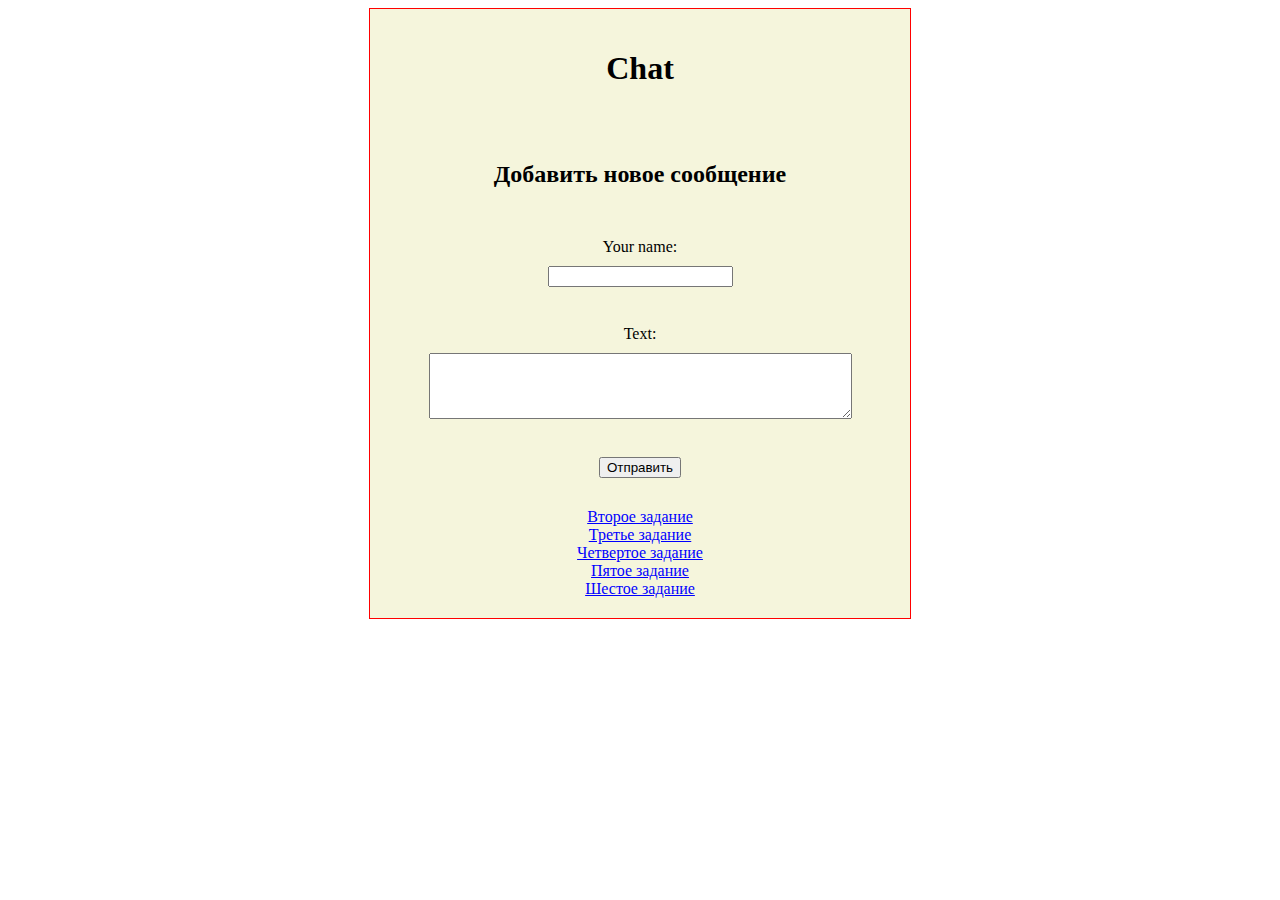
<file: page1/index.html>
<!DOCTYPE html>
<html lang="en">

<head>
    <meta charset="UTF-8">
    <meta name="viewport" content="width=device-width, initial-scale=1.0">
    <link rel="stylesheet" href="./index.css">
    <title>Document</title>
</head>

<body>
    <div class="message_container">
        <h1>Chat</h1>
        <ul id="messageList">
        </ul>
        <h2>Добавить новое сообщение</h2>
        <form class="message_form" id="messageForm">
            <label for="author">Your name:</label>
            <input type="text" id="author" name="author"><br>
            <label for="message">Text:</label>
            <textarea id="message" name="message" rows="4" cols="50"></textarea><br>
            <input type="submit" value="Отправить">
        </form>
        <div class="link_dz">
            <a href="../page2/index2.html">Второе задание</a>
            <a href="../page3/index3.html">Третье задание</a>
            <a href="../page4/index4.html">Четвертое задание</a>
            <a href="../page5/index5.html">Пятое задание</a>
            <a href="../page6/index6.html">Шестое задание</a>
        </div>
    </div>
    <script src="./script.js"></script>
</body>

</html>
</file>
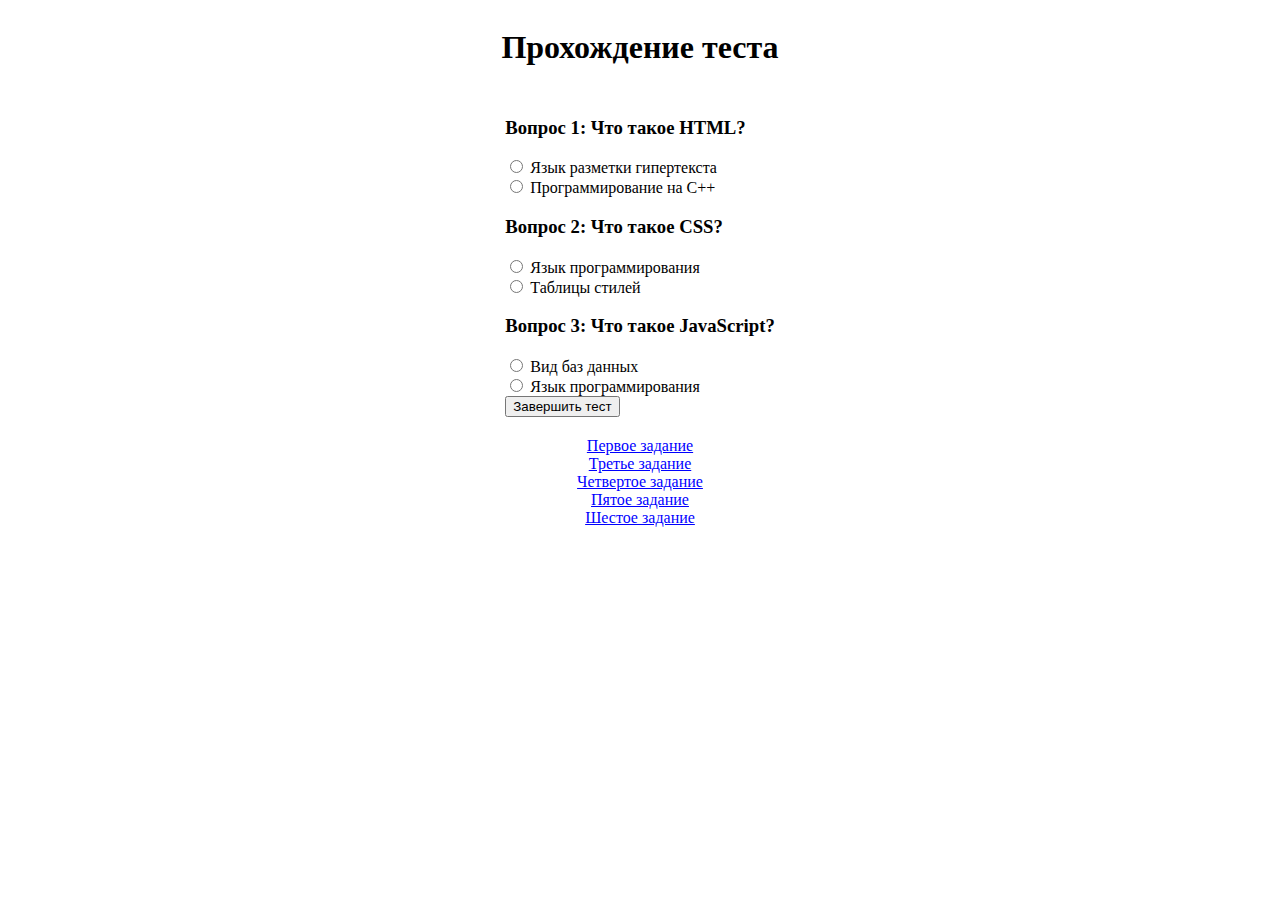
<file: page2/index2.html>
<!DOCTYPE html>
<html lang="en">

<head>
    <meta charset="UTF-8">
    <meta name="viewport" content="width=device-width, initial-scale=1.0">
    <link rel="stylesheet" href="index2.css">
    <title>Document</title>
</head>

<body>

    <h1>Прохождение теста</h1>

    <form id="quizForm">
        <h3>Вопрос 1: Что такое HTML?</h3>
        <input type="radio" name="q1" value="correct"> Язык разметки гипертекста<br>
        <input type="radio" name="q1" value="incorrect"> Программирование на C++<br>

        <h3>Вопрос 2: Что такое CSS?</h3>
        <input type="radio" name="q2" value="incorrect"> Язык программирования<br>
        <input type="radio" name="q2" value="correct"> Таблицы стилей<br>

        <h3>Вопрос 3: Что такое JavaScript?</h3>
        <input type="radio" name="q3" value="incorrect"> Вид баз данных<br>
        <input type="radio" name="q3" value="correct"> Язык программирования<br>

        <input type="submit" value="Завершить тест">
    </form>

    <div id="result"></div>

    <div class="link_dz">
        <a href="../page1/index.html">Первое задание</a>
        <a href="../page3/index3.html">Третье задание</a>
        <a href="../page4/index4.html">Четвертое задание</a>
        <a href="../page5/index5.html">Пятое задание</a>
        <a href="../page6/index6.html">Шестое задание</a>
    </div>

    <script src="script2.js"></script>

</body>

</html>
</file>
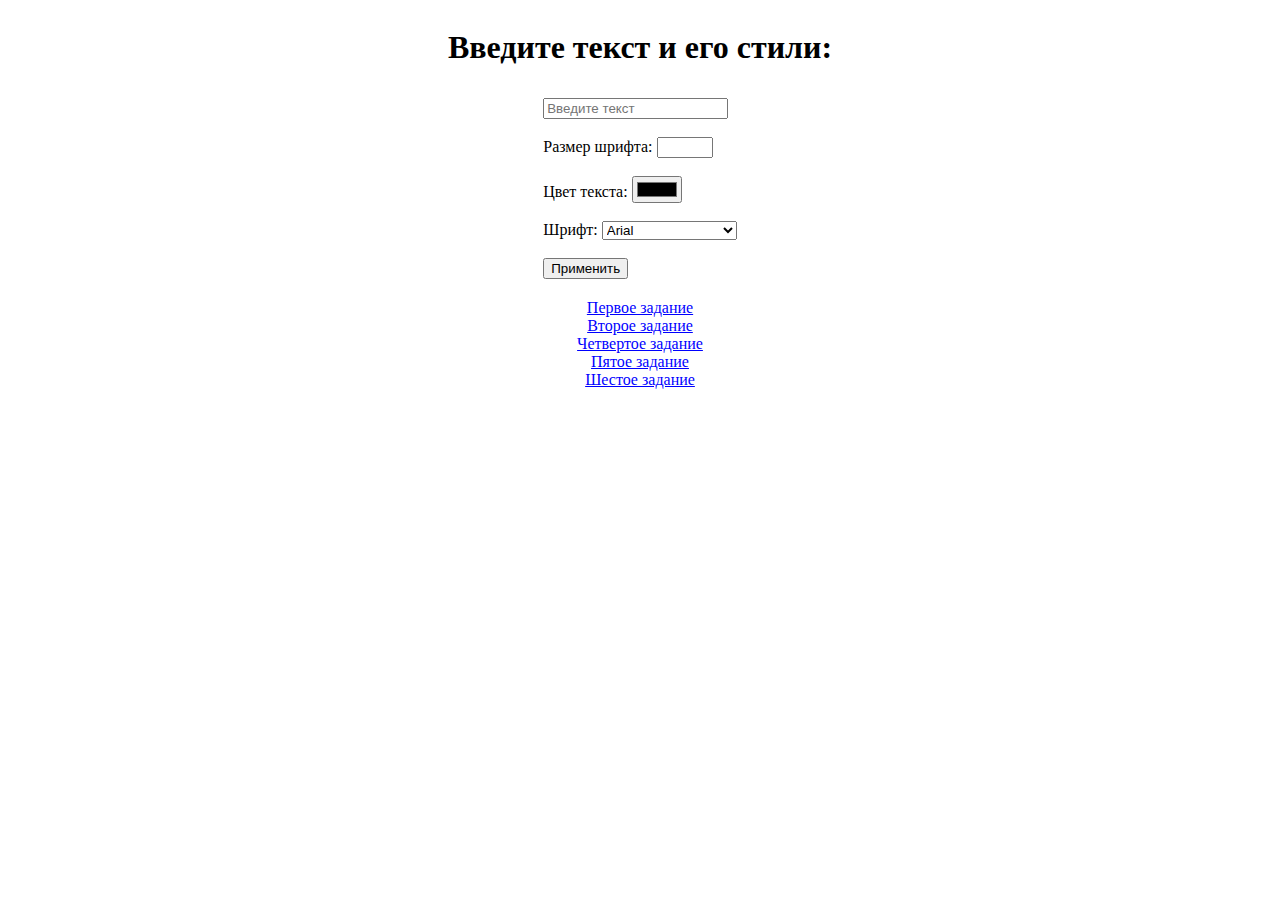
<file: page3/index3.html>
<!DOCTYPE html>
<html lang="en">

<head>
    <meta charset="UTF-8">
    <meta name="viewport" content="width=device-width, initial-scale=1.0">
    <link rel="stylesheet" href="index3.css">
    <title>Document</title>
</head>

<body>
    <h1>Введите текст и его стили:</h1>
    <form id="textForm">
        <input type="text" id="inputText" placeholder="Введите текст" required><br><br>
        <label for="fontSize">Размер шрифта:</label>
        <input type="number" id="fontSize" min="0" max="69" required><br><br>
        <label for="textColor">Цвет текста:</label>
        <input type="color" id="textColor" required><br><br>
        <label for="fontFamily">Шрифт:</label>
        <select id="fontFamily" required>
            <option value="Arial">Arial</option>
            <option value="Times New Roman">Times New Roman</option>
            <option value="Verdana">Verdana</option>
        </select><br><br>
        <input type="submit" value="Применить">
    </form>
    <div id="styledText"></div>


    <div class="link_dz">
        <a href="../page1/index.html">Первое задание</a>
        <a href="../page2/index2.html">Второе задание</a>
        <a href="../page4/index4.html">Четвертое задание</a>
        <a href="../page5/index5.html">Пятое задание</a>
        <a href="../page6/index6.html">Шестое задание</a>
    </div>

    <script src="script3.js"></script>
</body>

</html>
</file>
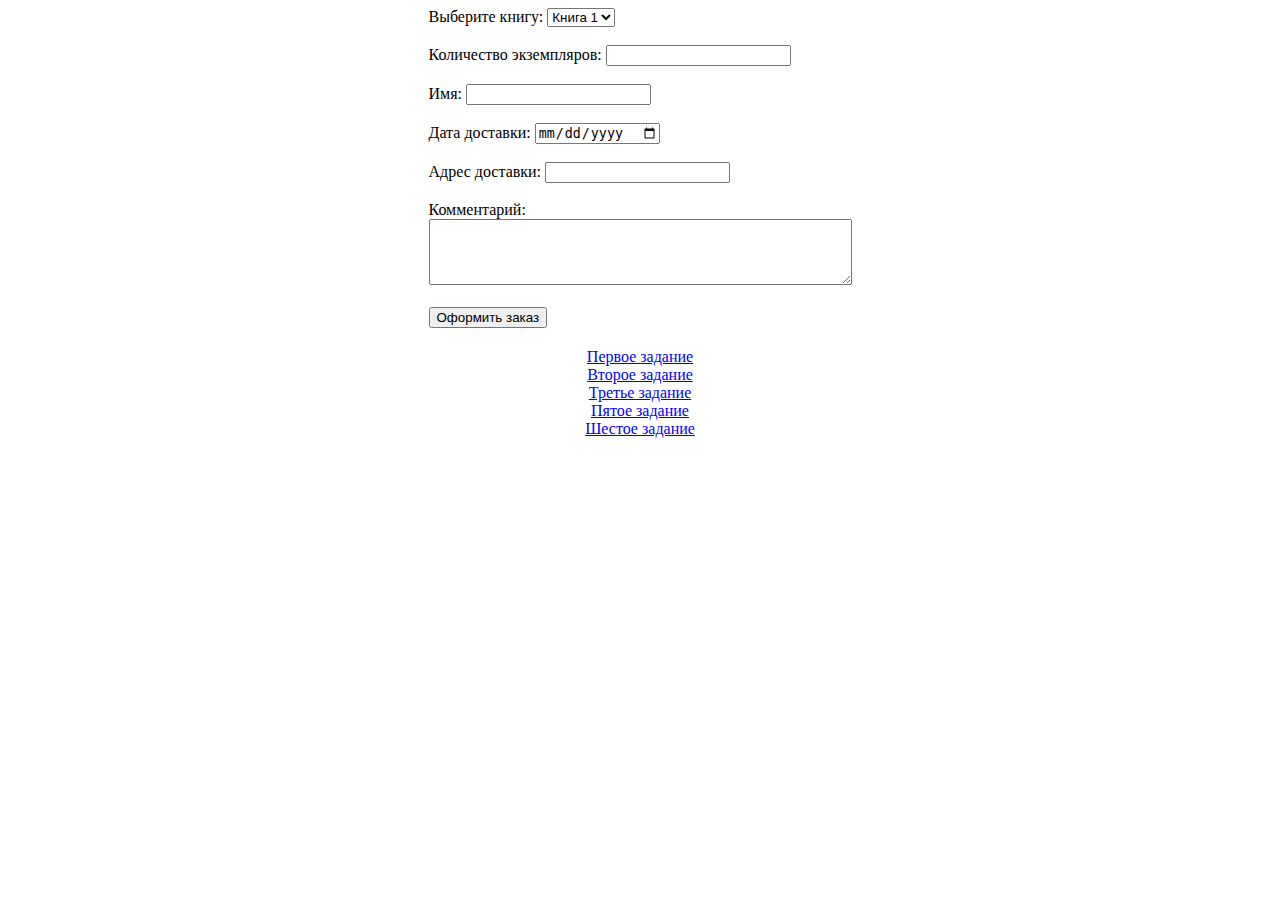
<file: page4/index4.html>
<!DOCTYPE html>
<html lang="en">

<head>
    <meta charset="UTF-8">
    <meta name="viewport" content="width=device-width, initial-scale=1.0">
    <link rel="stylesheet" href="index4.css">
    <title>Document</title>
</head>

<body>

    <form id="orderForm">
        <label for="book">Выберите книгу:</label>
        <select id="book" required>
            <option value="book1">Книга 1</option>
            <option value="book2">Книга 2</option>
            <option value="book3">Книга 3</option>
        </select><br><br>
        <label for="quantity">Количество экземпляров:</label>
        <input type="number" id="quantity" min="1" required><br><br>
        <label for="name">Имя:</label>
        <input type="text" id="name" required><br><br>
        <label for="deliveryDate">Дата доставки:</label>
        <input type="date" id="deliveryDate" required><br><br>
        <label for="address">Адрес доставки:</label>
        <input type="text" id="address" required><br><br>
        <label for="comment">Комментарий:</label><br>
        <textarea id="comment" rows="4" cols="50"></textarea><br><br>
        <input type="submit" value="Оформить заказ">
    </form>

    <div id="orderSummary"></div>

    <div class="link_dz">
        <a href="../page1/index.html">Первое задание</a>
        <a href="../page2/index2.html">Второе задание</a>
        <a href="../page3/index3.html">Третье задание</a>
        <a href="../page5/index5.html">Пятое задание</a>
        <a href="../page6/index6.html">Шестое задание</a>
    </div>

    <script src="script4.js"></script>
</body>

</html>
</file>
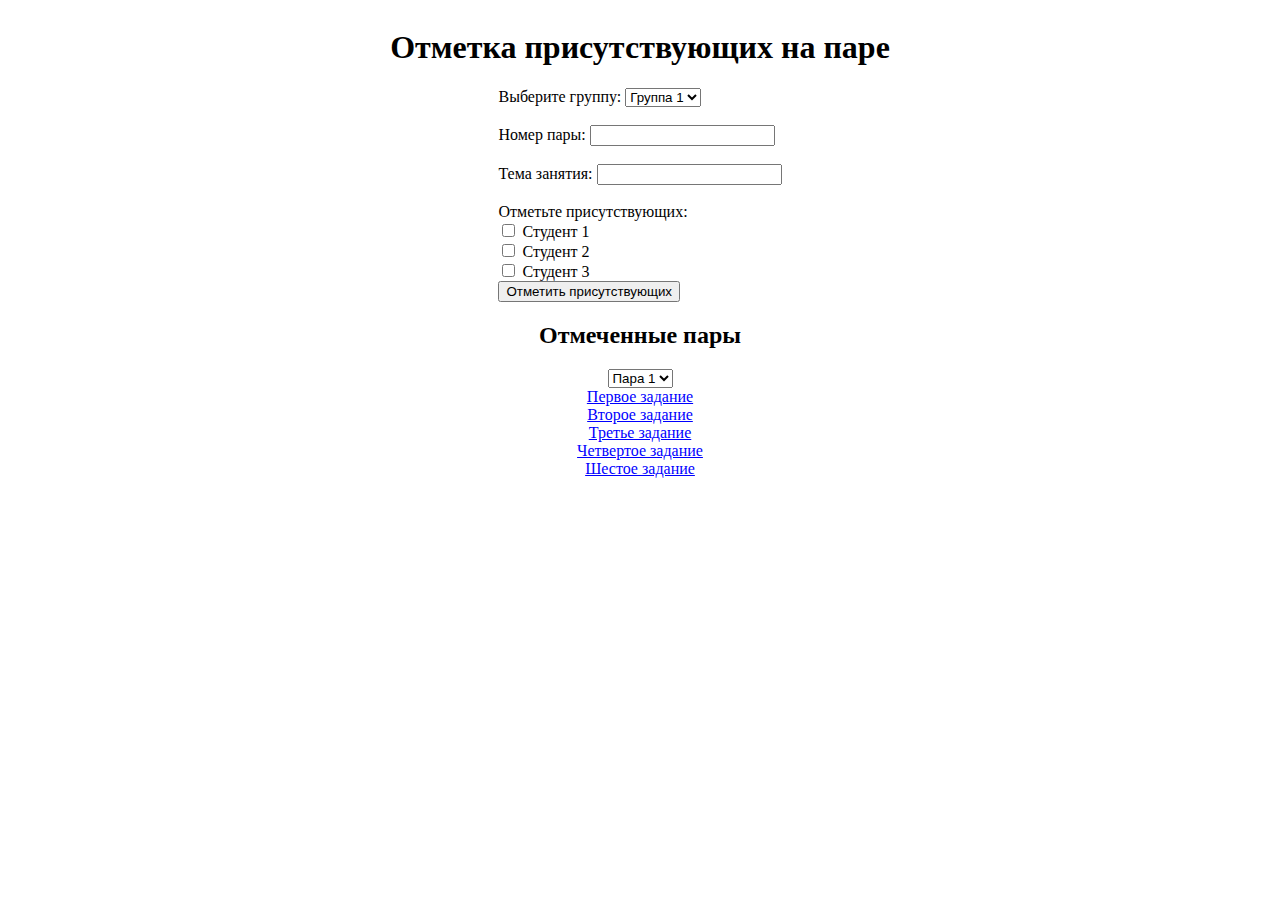
<file: page5/index5.html>
<!DOCTYPE html>
<html lang="en">

<head>
    <meta charset="UTF-8">
    <meta name="viewport" content="width=device-width, initial-scale=1.0">
    <link rel="stylesheet" href="index5.css">
    <title>Document</title>
</head>

<body>
    <h1>Отметка присутствующих на паре</h1>

    <form id="attendanceForm">
        <label for="group">Выберите группу:</label>
        <select id="group" required>
            <option value="group1">Группа 1</option>
            <option value="group2">Группа 2</option>
            <option value="group3">Группа 3</option>
        </select><br><br>
        <label for="lessonNumber">Номер пары:</label>
        <input type="number" id="lessonNumber" min="1" required><br><br>
        <label for="lessonTopic">Тема занятия:</label>
        <input type="text" id="lessonTopic" required><br><br>
        <label>Отметьте присутствующих:</label><br>
        <input type="checkbox" id="student1" name="student" value="student1">
        <label for="student1">Студент 1</label><br>
        <input type="checkbox" id="student2" name="student" value="student2">
        <label for="student2">Студент 2</label><br>
        <input type="checkbox" id="student3" name="student" value="student3">
        <label for="student3">Студент 3</label><br>

        <input type="button" value="Отметить присутствующих" onclick="markAttendance()">
    </form>

    <h2>Отмеченные пары</h2>
    <select id="markedLessons" onchange="showAttendance()">
        <option value="lesson1">Пара 1</option>
        <option value="lesson2">Пара 2</option>
        <option value="lesson3">Пара 3</option>
    </select>
    <div id="attendanceList"></div>

    <div class="link_dz">
        <a href="../page1/index.html">Первое задание</a>
        <a href="../page2/index2.html">Второе задание</a>
        <a href="../page3/index3.html">Третье задание</a>
        <a href="../page4/index4.html">Четвертое задание</a>
        <a href="../page6/index6.html">Шестое задание</a>
    </div>

    <script src="script5.js"></script>
</body>

</html>
</file>
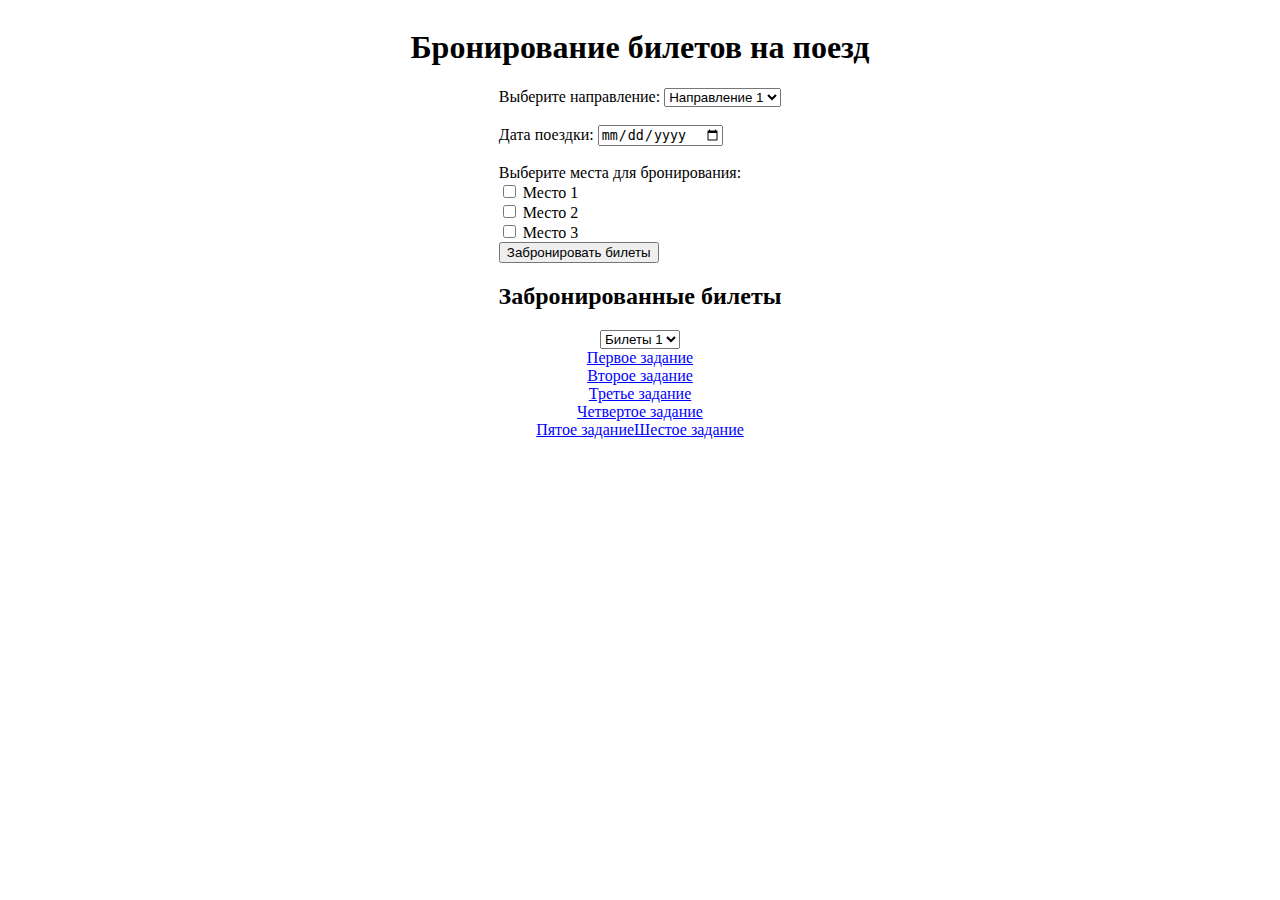
<file: page6/index6.html>
<!DOCTYPE html>
<html lang="en">

<head>
    <meta charset="UTF-8">
    <meta name="viewport" content="width=device-width, initial-scale=1.0">
    <link rel="stylesheet" href="index6.css">
    <title>Document</title>
</head>

<body>
    <h1>Бронирование билетов на поезд</h1>

    <form id="bookingForm">
        <label for="destination">Выберите направление:</label>
        <select id="destination" required>
            <option value="destination1">Направление 1</option>
            <option value="destination2">Направление 2</option>
            <option value="destination3">Направление 3</option>
        </select><br><br>
        <label for="travelDate">Дата поездки:</label>
        <input type="date" id="travelDate" required><br><br>
        <label for="seats">Выберите места для бронирования:</label><br>
        <input type="checkbox" id="seat1" name="seat" value="seat1">
        <label for="seat1">Место 1</label><br>
        <input type="checkbox" id="seat2" name="seat" value="seat2">
        <label for="seat2">Место 2</label><br>
        <input type="checkbox" id="seat3" name="seat" value="seat3">
        <label for="seat3">Место 3</label><br>

        <input type="button" value="Забронировать билеты" onclick="bookTickets()">
    </form>

    <h2>Забронированные билеты</h2>
    <select id="bookedTickets" onchange="showBookedTickets()">
        <option value="tickets1">Билеты 1</option>
        <option value="tickets2">Билеты 2</option>
        <option value="tickets3">Билеты 3</option>
    </select>
    <div id="bookedTicketsList"></div>

    <div class="link_dz">
        <a href="../page1/index.html">Первое задание</a>
        <a href="../page2/index2.html">Второе задание</a>
        <a href="../page3/index3.html">Третье задание</a>
        <a href="../page4/index4.html">Четвертое задание</a>
        <a href="../page5/index5.html">Пятое заданиеШестое задание</a>
    </div>

    <script src="script6.js"></script>
</body>

</html>
</file>
<file: page1/index.css>
body {
    display: flex;
    justify-content: center;
    align-items: center;
    gap: 10px;
}

.message_container {
    background-color: #f5f5dc;
    display: flex;
    justify-content: center;
    flex-direction: column;
    align-items: center;
    border: 1px solid red;
    width: 500px;
    padding: 20px;
}

.message_form {
    display: flex;
    flex-direction: column;
    align-items: center;
    padding: 30px;
    gap: 10px;
}


li {
    list-style-type: none;
}

.link_dz {
    display: flex;
    justify-content: center;
    align-items: center;
    flex-direction: column;
}

a {
    color: blue;
}

a:hover {
    color: blueviolet;
    transition: 0.5s;
    transform: scale(1.1);
}
</file>
<file: page2/index2.css>
body {
    display: flex;
    justify-content: center;
    align-items: center;
    flex-direction: column;
    gap: 10px;
}

.link_dz {
    display: flex;
    justify-content: center;
    align-items: center;
    flex-direction: column;
}

a {
    color: blue;
}

a:hover {
    color: blueviolet;
    transition: 0.5s;
    transform: scale(1.1);
}
</file>
<file: page3/index3.css>
#styledText {
    font-size: 24px;
    color: blue;
    font-family: Arial, sans-serif;
    font-weight: bold;
}

body {
    display: flex;
    justify-content: center;
    align-items: center;
    flex-direction: column;
    gap: 10px;
}

.link_dz {
    display: flex;
    justify-content: center;
    align-items: center;
    flex-direction: column;
}

a {
    color: blue;
}

a:hover {
    color: blueviolet;
    transition: 0.5s;
    transform: scale(1.1);
}
</file>
<file: page4/index4.css>
body {
    display: flex;
    justify-content: center;
    align-items: center;
    flex-direction: column;
    gap: 10px;
}

.link_dz {
    display: flex;
    justify-content: center;
    align-items: center;
    flex-direction: column;
}

a {
    color: blue;
}

a:hover {
    color: blueviolet;
    transition: 0.5s;
    transform: scale(1.1);
}
</file>
<file: page5/index5.css>
body {
    display: flex;
    justify-content: center;
    align-items: center;
    flex-direction: column;
}

.link_dz {
    display: flex;
    justify-content: center;
    align-items: center;
    flex-direction: column;
}

a {
    color: blue;
}

a:hover {
    color: blueviolet;
    transition: 0.5s;
    transform: scale(1.1);
}
</file>
<file: page6/index6.css>
body {
    display: flex;
    justify-content: center;
    align-items: center;
    flex-direction: column;
}

.link_dz {
    display: flex;
    justify-content: center;
    align-items: center;
    flex-direction: column;
}

a {
    color: blue;
}

a:hover {
    color: blueviolet;
    transition: 0.5s;
    transform: scale(1.1);
}
</file>
